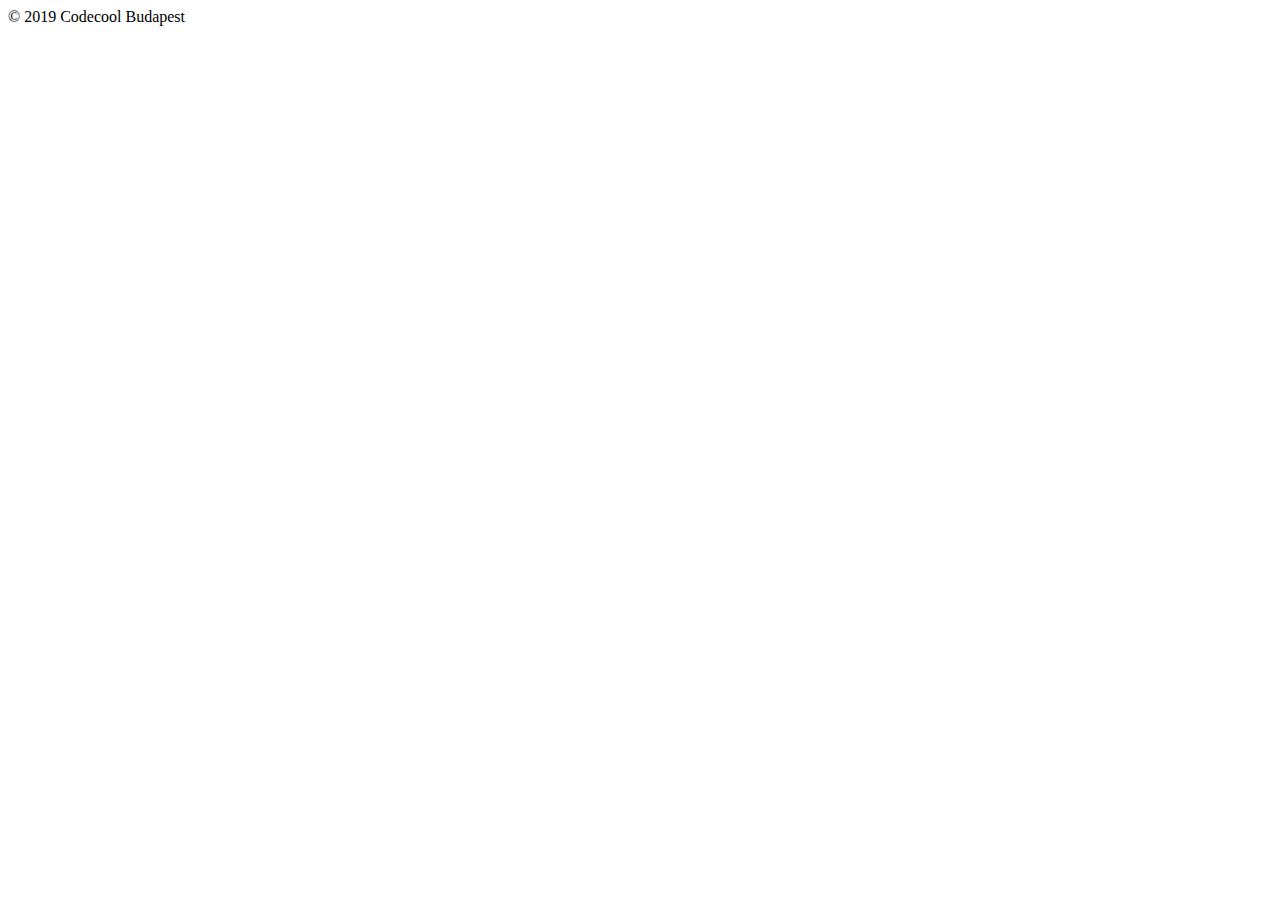
<file: src/main/webapp/templates/footer.html>
<!doctype html>
<html lang="en" xmlns="http://www.w3.org/1999/xhtml" xmlns:th="http://www.thymeleaf.org">
<body>

<div th:fragment="copy">
    <div class="footer">
        <div class="card-body">
            &copy; 2019 Codecool Budapest
        </div>
    </div>
</div>

</body>
</html>
</file>
